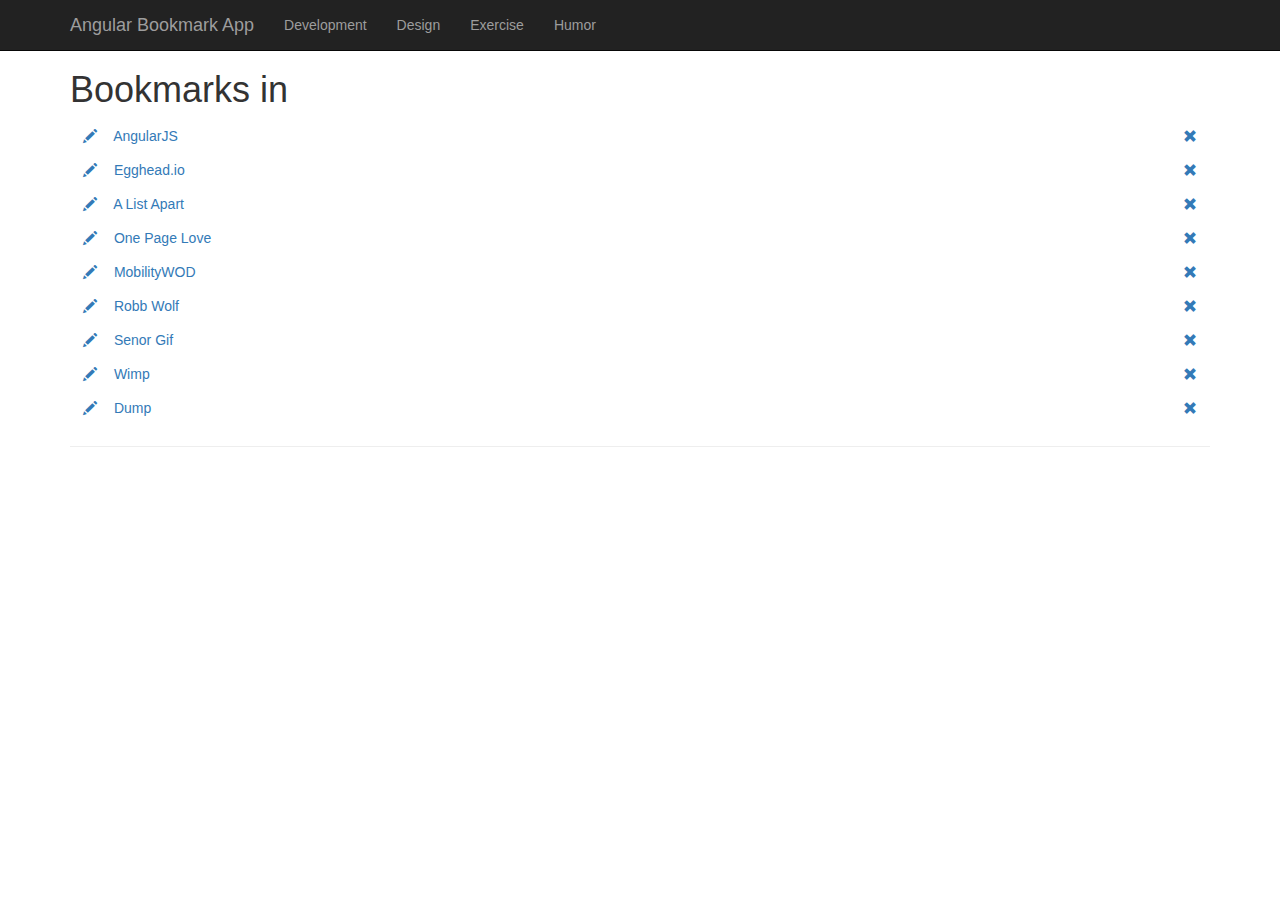
<file: index.html>
<!DOCTYPE html>
<html lang="en" ng-app="app">
  <head>
    <meta charset="utf-8">
    <meta http-equiv="X-UA-Compatible" content="IE=edge">
    <meta name="viewport" content="width=device-width, initial-scale=1">
    <!-- The above 3 meta tags *must* come first in the head; any other head content must come *after* these tags -->
    <title>Angular Bookmark</title>

    <link href="assets/css/bootstrap.min.css" rel="stylesheet">
    <link href="assets/css/main.css" rel="stylesheet">
    <link href="assets/css/animations.css" rel="stylesheet">

    <!-- HTML5 shim and Respond.js for IE8 support of HTML5 elements and media queries -->
    <!-- WARNING: Respond.js doesn't work if you view the page via file:// -->
    <!--[if lt IE 9]>
      <script src="https://oss.maxcdn.com/html5shiv/3.7.2/html5shiv.min.js"></script>
      <script src="https://oss.maxcdn.com/respond/1.4.2/respond.min.js"></script>
    <![endif]-->
  </head>
  <body>
    <div ui-view="categories"></div>
    <div ui-view="bookmarks"></div>

    <script src="/assets/js/jquery.js"></script>
    <script src="/assets/js/angular.js"></script>
    <script src="/assets/js/angular-animate.js"></script>
    <script src="/assets/js/lodash.js"></script>

    <script src="/assets/js/bootstrap.min.js"></script>
    <script src="/assets/js/angular-ui-router.js"></script>

    <script src="/app/app.js"></script>
    <script src="/app/routing.js"></script>
    <script src="/app/categories/categories.js"></script>
    <script src="/app/categories/bookmarks/bookmarks.js"></script>
    <script src="/app/categories/bookmarks/create/create.js"></script>
    <script src="/app/categories/bookmarks/edit/edit.js"></script>
    <script src="/app/common/services/category.js"></script>
    <script src="/app/common/services/bookmark.js"></script>
  </body>
</html>
</file>
<file: assets/css/main.css>
body {
  padding-top: 50px;
}

.starter-template {
  padding: 40px 15px;
  text-align: center;
}
</file>
<file: assets/css/animations.css>
[ui-view].ng-enter, [ui-view].ng-leave {
  position:           absolute;
  left:               0;
  right:              0;
  -webkit-transition: all .5s ease-in-out;
  -moz-transition:    all .5s ease-in-out;
  transition:         all .5s ease-in-out;
}

[ui-view].ng-enter {
  opacity: 0;
}

[ui-view].ng-enter-active {
  opacity: 1;
}

[ui-view].ng-leave {
  opacity: 1;
}

[ui-view].ng-leave-active {
  opacity: 0;
}
</file>
